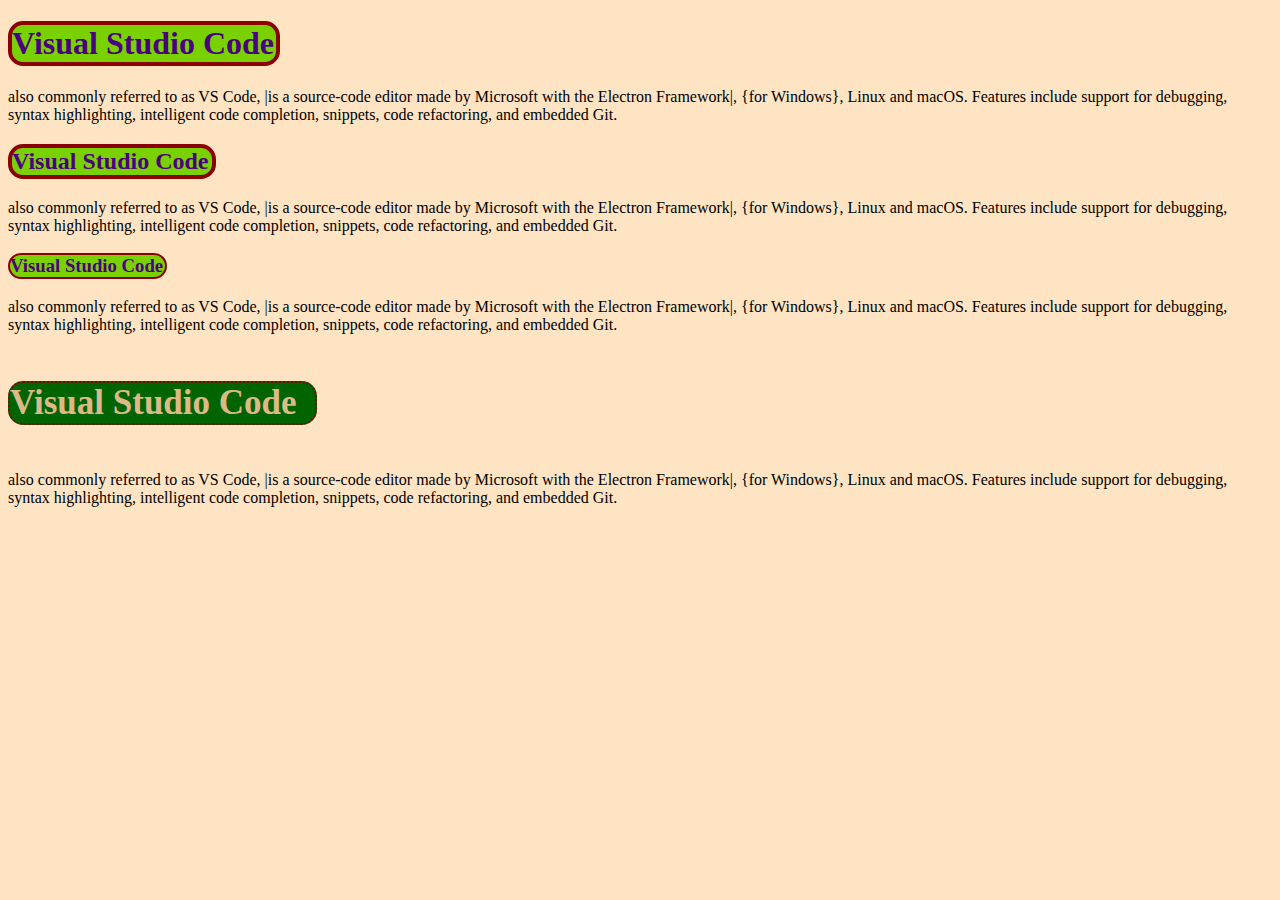
<file: html documents/index.html>
<!DOCTYPE html>
<html lang="en">
<head>
   <link rel="stylesheet" href="index.css">
  <meta charset="UTF-8">
  <meta http-equiv="X-UA-Compatible" content="IE=edge">
  <meta name="viewport" content="width=device-width, initial-scale=1.0">
  <title>Document</title>
</head>
<body> 
  <h1>Visual Studio Code</h1>
  <p>
   also commonly referred to as VS Code, |is a source-code editor made by Microsoft with the Electron Framework|, {for Windows}, Linux and macOS. Features include support for debugging, syntax highlighting, intelligent code completion, snippets, code refactoring, and embedded Git.
  </p>
  <h2>Visual Studio Code</h2>
  <p>
     also commonly referred to as VS Code, |is a source-code editor made by Microsoft with the Electron Framework|, {for Windows}, Linux and macOS. Features include support for debugging, syntax highlighting, intelligent code completion, snippets, code refactoring, and embedded Git.
  </p>
  <h3>Visual Studio Code</h3>
    <p>
       also commonly referred to as VS Code, |is a source-code editor made by Microsoft with the Electron Framework|, {for Windows}, Linux and macOS. Features include support for debugging, syntax highlighting, intelligent code completion, snippets, code refactoring, and embedded Git.
    </p>
   <h4> Visual Studio Code</h4>
    <p>
       also commonly referred to as VS Code, |is a source-code editor made by Microsoft with the Electron Framework|, {for Windows}, Linux and macOS. Features include support for debugging, syntax highlighting, intelligent code completion, snippets, code refactoring, and embedded Git.
    </p>
</body>

</html>
</file>
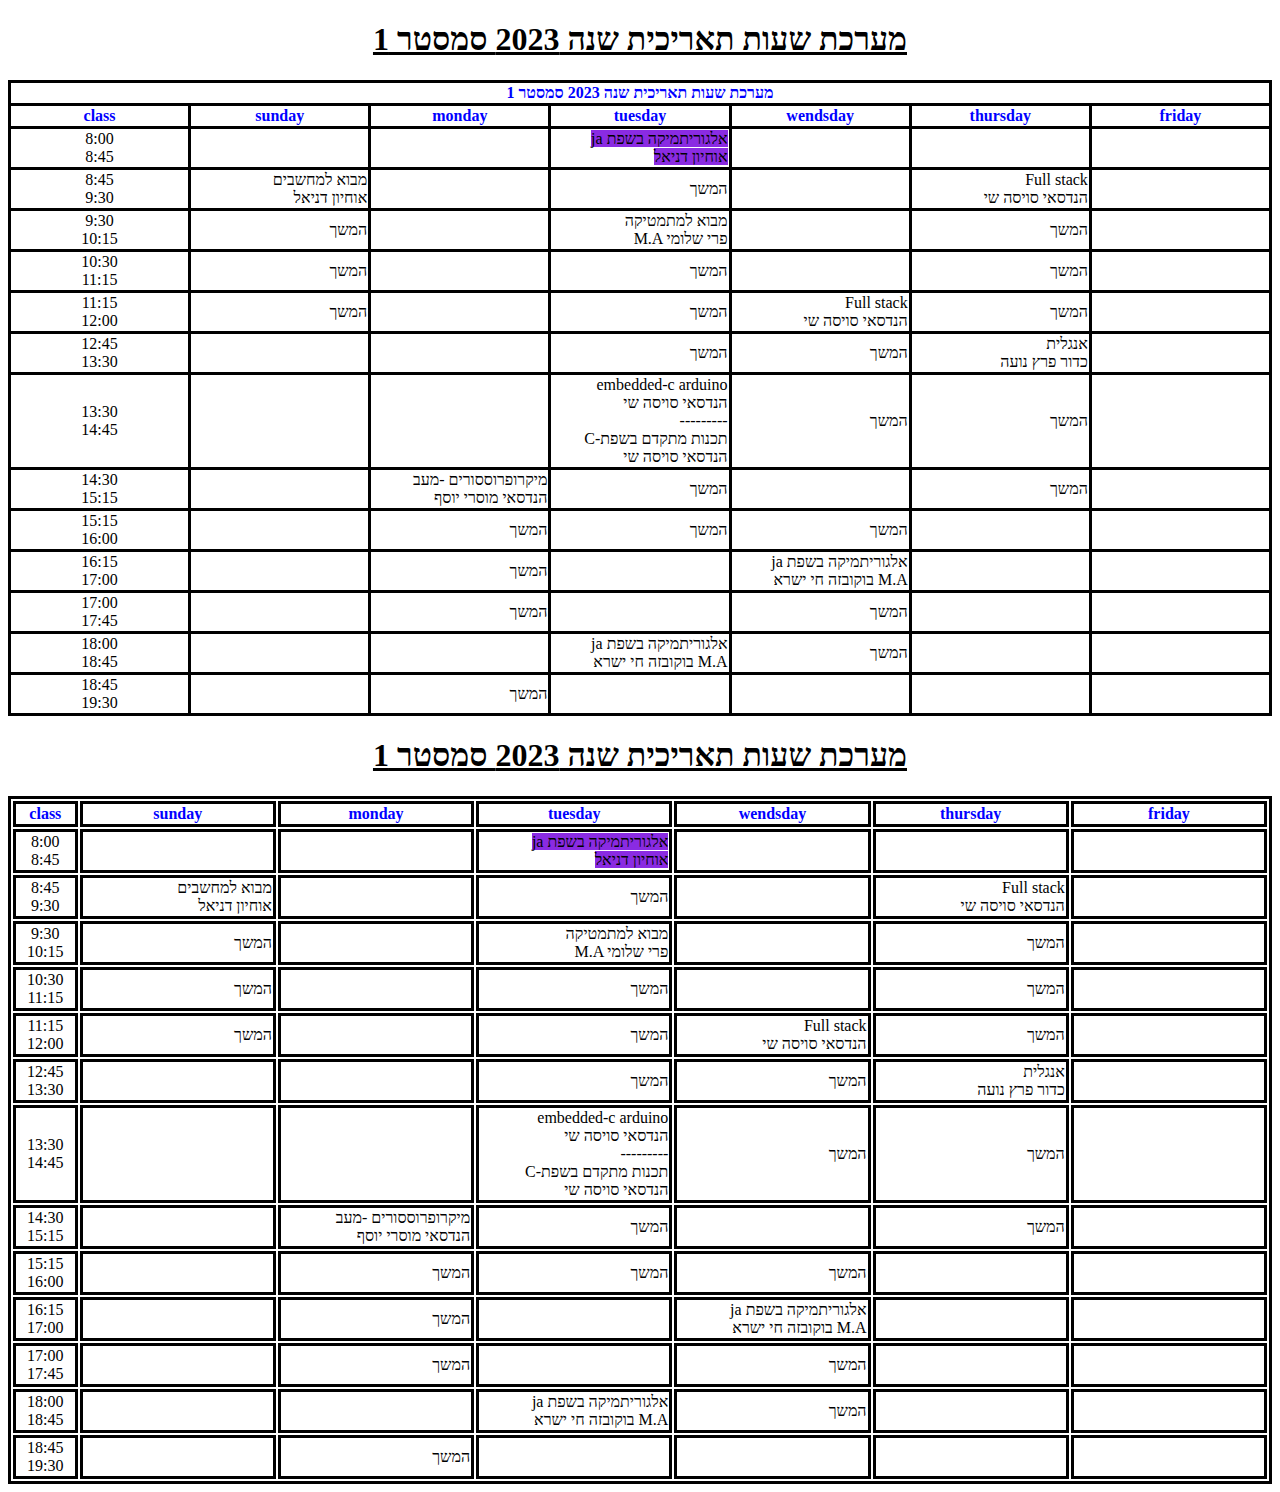
<file: מערכת שעות/myTable.html>
<!DOCTYPE html>
<html lang="en">
<head>
    <meta charset="UTF-8">
    <meta http-equiv="X-UA-Compatible" content="IE=edge">
    <meta name="viewport" content="width=, initial-scale=1.0">
    <title>Document</title>
    <link rel="stylesheet" href="myTable.css">
</head>
<body>
 
    <h1>מערכת שעות תאריכית שנה 2023 סמסטר 1</h1>
    <table id="table1">
        <tbody>
            <tr>
                <th colspan="7">
                     מערכת שעות תאריכית שנה 2023 סמסטר 1
                </th>
            </tr>
            <tr>
                <th  id="times">class</th>
                <th>sunday</th>
                <th>monday</th>
                <th>tuesday</th>
                <th>wendsday</th>
                <th>thursday</th>
                <th>friday</th>
                
            </tr>
          <tr>
            <td id="times">8:00<br>8:45</td>
          <td></td>
          <td></td>
          <td><mark>ja אלגוריתמיקה בשפת<br>אוחיון דניאל</mark>
          </td>
          <td></td>
          <td></td>
          
           
           </tr>
           <tr>
            <td id="times">8:45<br>9:30</td>
            <td>מבוא למחשבים<br> אוחיון דניאל</td>
            <td></td>
            <td>המשך</td>
            <td></td>
            <td>Full stack<br>הנדסאי סויסה שי</td>
            <td></td>
            
           </tr>
           <tr>
            <td id="times">9:30<br>10:15</td>
           <td>המשך</td>
           <td></td>
           <td>מבוא למתמטיקה<br>M.A פרי שלומי</td>
           <td></td>
           <td>המשך</td>
           <td></td>
           
        </tr>
           <tr
           ><td id="times">10:30<br>11:15</td>
           <td>המשך</td>
           <td></td>
           <td>המשך</td>
           <td></td>
           <td>המשך</td>
           <td></td></tr>
           <tr>
            <td id="times">11:15<br>12:00</td>
           <td>המשך</td>
           <td></td>
           <td>המשך</td>
           <td>Full stack<br>הנדסאי סויסה שי</td>
           <td>המשך</td>
           <td></td></tr>
           <tr>
            <td id="times">12:45<br>13:30</td>
           <td></td>
           <td></td>
           <td>המשך</td>
           <td>המשך</td>
           <td>אנגלית<br>כדור פרץ נועה</td>
           <td></td></tr>
           <tr>
            <td id="times">13:30<br>14:45</td>
           <td></td>
           <td></td>
           <td>embedded-c arduino<br>הנדסאי סויסה שי<br>---------<br>C-תכנות מתקדם בשפת<br>הנדסאי סויסה שי</td>
           <td>המשך</td>
           <td>המשך</td>
           <td></td></tr>
           <tr>
            <td id="times">14:30<br>15:15</td>
           <td></td>
           <td>מיקרופרוססורים -מעב<br>הנדסאי מוסרי יוסף</td>
           <td>המשך</td>
           <td></td>
           <td>המשך</td>
           <td></td></tr>
           <tr>
            <td id="times">15:15<br>16:00</td>
            <td></td>
            <td>המשך</td>
            <td>המשך</td>
            <td>המשך</td>
            <td></td>
            <td></td>
           </tr>
           <tr>
            <td id="times">16:15<br>17:00</td>
           <td></td>
           <td>המשך</td>
           <td></td>
           <td>ja אלגוריתמיקה בשפת<br>בוקובזה חי ישרא M.A</td>
           <td></td>
           <td></td></tr>
           <tr>
            <td id="times">17:00<br>17:45</td>
            <td></td>
            <td>המשך</td>
            <td></td>
            <td>המשך</td>
            <td></td>
            <td></td>
           </tr>
           <tr>
            <td id="times">18:00<br>18:45</td>
            <td></td>
            <td></td>
            <td>ja אלגוריתמיקה בשפת<br>בוקובזה חי ישרא M.A</td>
            <td>המשך</td>
            <td></td>
            <td></td>
           </tr>
           <tr>
            <td id="times">18:45<br>19:30</td>
            <td></td>
            <td>המשך</td>
            <td></td>
            <td></td>
            <td></td>
            <td></td>
           </tr>
           
           

            
        </tbody>
    </table>
    <h1>מערכת שעות תאריכית שנה 2023 סמסטר 1</h1>
    <table id="table2">
        <tbody>
            <tr>
                <th  id="times">class</th>
                <th>sunday</th>
                <th>monday</th>
                <th>tuesday</th>
                <th>wendsday</th>
                <th>thursday</th>
                <th>friday</th>
                
            </tr>
          <tr>
            <td id="times">8:00<br>8:45</td>
          <td></td>
          <td></td>
          <td><mark id="mark1">ja אלגוריתמיקה בשפת<br>אוחיון דניאל</mark>
          </td>
          <td></td>
          <td></td>
          <td></td>
          
           
           </tr>
           <tr>
            <td id="times">8:45<br>9:30</td>
            <td>מבוא למחשבים<br> אוחיון דניאל</td>
            <td></td>
            <td>המשך</td>
            <td></td>
            <td>Full stack<br>הנדסאי סויסה שי</td>
            <td></td>
            
           </tr>
           <tr>
            <td id="times">9:30<br>10:15</td>
           <td>המשך</td>
           <td></td>
           <td>מבוא למתמטיקה<br>M.A פרי שלומי</td>
           <td></td>
           <td>המשך</td>
           <td></td>
           
        </tr>
           <tr
           ><td id="times">10:30<br>11:15</td>
           <td>המשך</td>
           <td></td>
           <td>המשך</td>
           <td></td>
           <td>המשך</td>
           <td></td></tr>
           <tr>
            <td id="times">11:15<br>12:00</td>
           <td>המשך</td>
           <td></td>
           <td>המשך</td>
           <td>Full stack<br>הנדסאי סויסה שי</td>
           <td>המשך</td>
           <td></td></tr>
           <tr>
            <td id="times">12:45<br>13:30</td>
           <td></td>
           <td></td>
           <td>המשך</td>
           <td>המשך</td>
           <td>אנגלית<br>כדור פרץ נועה</td>
           <td></td></tr>
           <tr>
            <td id="times">13:30<br>14:45</td>
           <td></td>
           <td></td>
           <td>embedded-c arduino<br>הנדסאי סויסה שי<br>---------<br>C-תכנות מתקדם בשפת<br>הנדסאי סויסה שי</td>
           <td>המשך</td>
           <td>המשך</td>
           <td></td></tr>
           <tr>
            <td id="times">14:30<br>15:15</td>
           <td></td>
           <td>מיקרופרוססורים -מעב<br>הנדסאי מוסרי יוסף</td>
           <td>המשך</td>
           <td></td>
           <td>המשך</td>
           <td></td></tr>
           <tr>
            <td id="times">15:15<br>16:00</td>
            <td></td>
            <td>המשך</td>
            <td>המשך</td>
            <td>המשך</td>
            <td></td>
            <td></td>
           </tr>
           <tr>
            <td id="times">16:15<br>17:00</td>
           <td></td>
           <td>המשך</td>
           <td></td>
           <td>ja אלגוריתמיקה בשפת<br>בוקובזה חי ישרא M.A</td>
           <td></td>
           <td></td></tr>
           <tr>
            <td id="times">17:00<br>17:45</td>
            <td></td>
            <td>המשך</td>
            <td></td>
            <td>המשך</td>
            <td></td>
            <td></td>
           </tr>
           <tr>
            <td id="times">18:00<br>18:45</td>
            <td></td>
            <td></td>
            <td>ja אלגוריתמיקה בשפת<br>בוקובזה חי ישרא M.A</td>
            <td>המשך</td>
            <td></td>
            <td></td>
           </tr>
           <tr>
            <td id="times">18:45<br>19:30</td>
            <td></td>
            <td>המשך</td>
            <td></td>
            <td></td>
            <td></td>
            <td></td>
           </tr>
           
           

            
        </tbody>
    </table>
</body>
</html>
</file>
<file: html documents/index.css>
body{ background-color: bisque;}
h1{color:indigo;
    background-color:rgb(122, 209, 0);
    width: 264px;
     border:solid 4px darkred;
      border-radius: 0.40cm;
    }
    h2{ color:indigo;
        background-color:rgb(122, 209, 0);
        width: 200px;
         border:solid 4px darkred;
         border-radius: 0.40cm;
        }
        h3 
        { color:indigo;
            background-color:rgb(122, 209, 0);
            width: 155px; 
            border:solid 2px darkred; 
            border-radius: 0.40cm;
        }
        h4{font-size:35px;
            font-family:Cambria, Cochin, Georgia, Times, 'Times New Roman', serif ;
             color: burlywood; 
             background-color:darkgreen;
             width: 305px;
              border:dotted 2px darkred ;
               border-radius: 0.40cm;
            }
</file>
<file: מערכת שעות/myTable.css>
#table1 ,td ,th{
    border:solid; 
    border-collapse: collapse;
    width: 100%;
    table-layout: fixed;
}
#table2 ,td ,th
{
    border:solid; 
    width: 100%;
    table-layout: fixed;
}
 h1{text-align: center;
    text-decoration: underline;
    width: 15cm;
    margin-right: auto;
    margin-left: auto
}
th{color:blue;
    border:solid black;
}

td{ text-align: right;
    
 
}
#times{text-align: center;
width: 1.5cm;
}
mark{background-color: blueviolet;}


td:hover {
    background-color: aquamarine;
    font-weight:bold;
    color: darkred;

}
 h1:hover{
   background-color: aquamarine;
}
</file>
